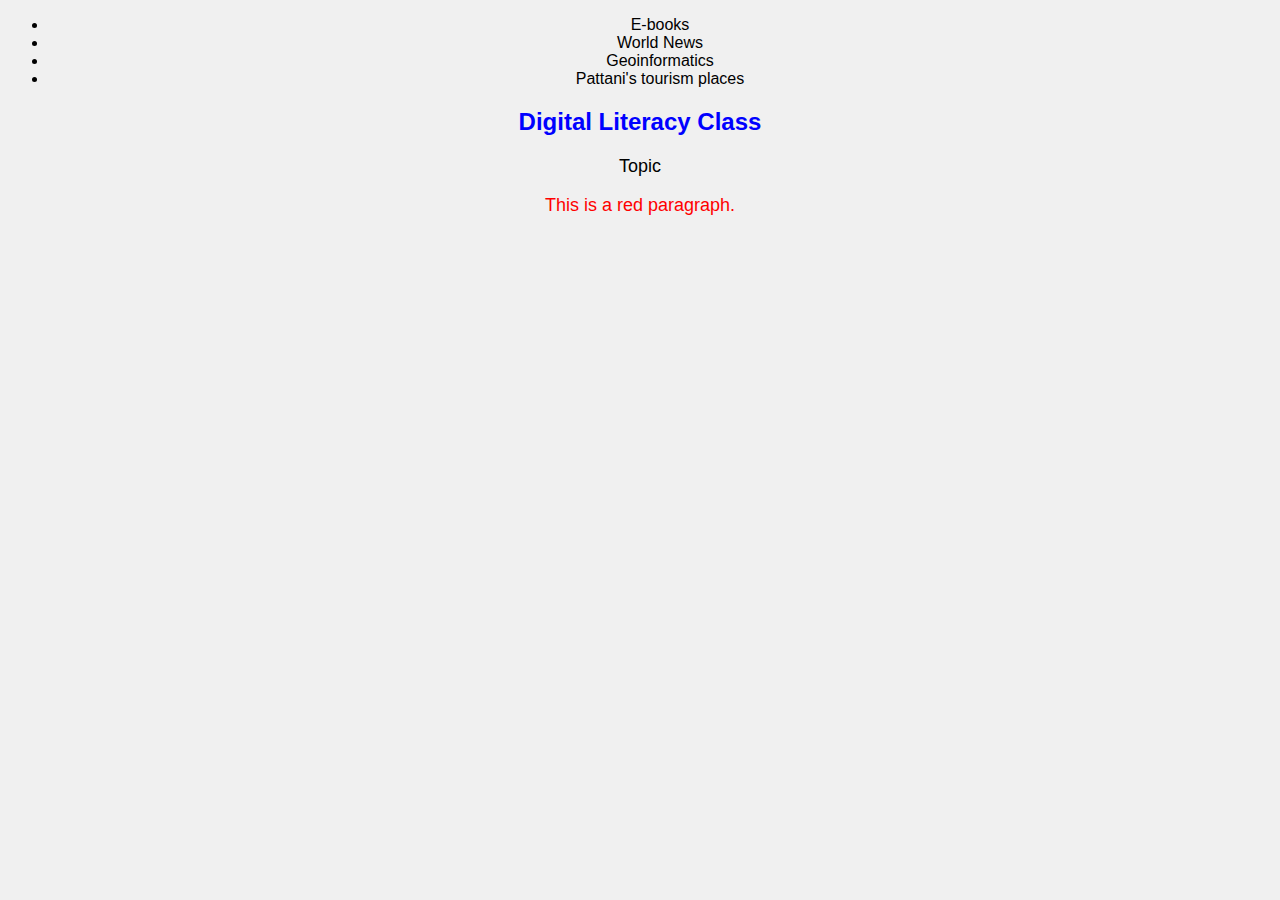
<file: index.html>
<!DOCTYPE html>
<html>
  <head>
    <link rel="stylesheet" href="style.css">
    <title>My Webpage</title>
  </head>
  <body>
    <ul>
    <li>E-books</li>
    <li>World News</li>
    <li>Geoinformatics</li>
    <li>Pattani's tourism places</li>
</ul>
    <h2>Digital Literacy Class</h2>
    <p>Topic</p >
    <p style="color: red">This is a red paragraph.</p >
  </body>
</html>
</file>
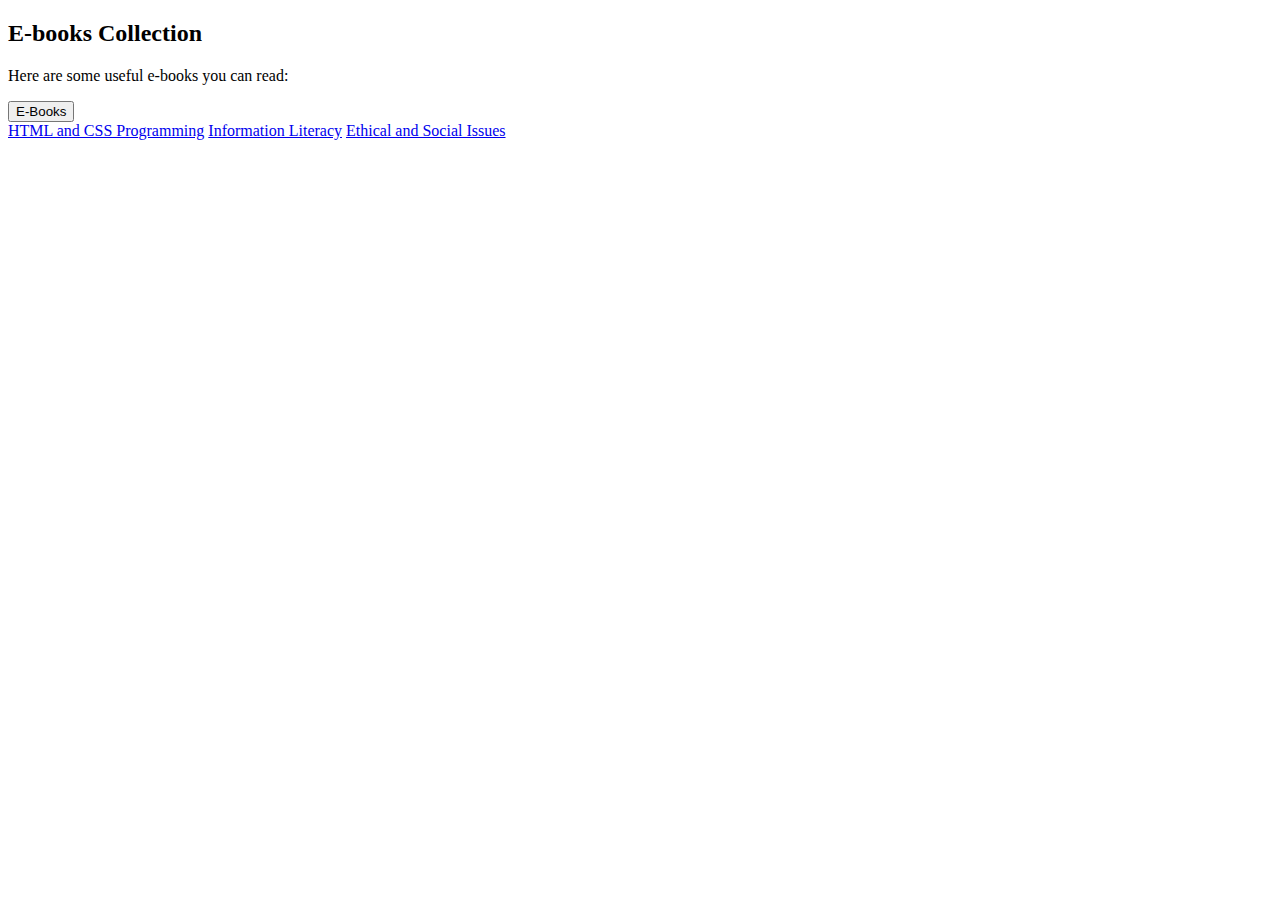
<file: ebooks.html>
<!DOCTYPE html>
<html>
<head>
    <title>E-books</title>
</head>
<body>
    <h2>E-books Collection</h2>
    <p>Here are some useful e-books you can read:</p >

    <div class="dropdown">
        <button class="dropbtn">E-Books <i class="fa fa-caret-down"></i></button>
        <div class="dropdown-content">
            <a target="_blank" href=" ">HTML and CSS Programming</a >
            <a target="_blank" href="InformationLiteracyLifeLongLearning.pdf">Information Literacy</a >
            <a target="_blank" href="EthicalAndSocialIssues.pdf">Ethical and Social Issues</a >
        </div>
    </div>
</body>
</html>
</file>
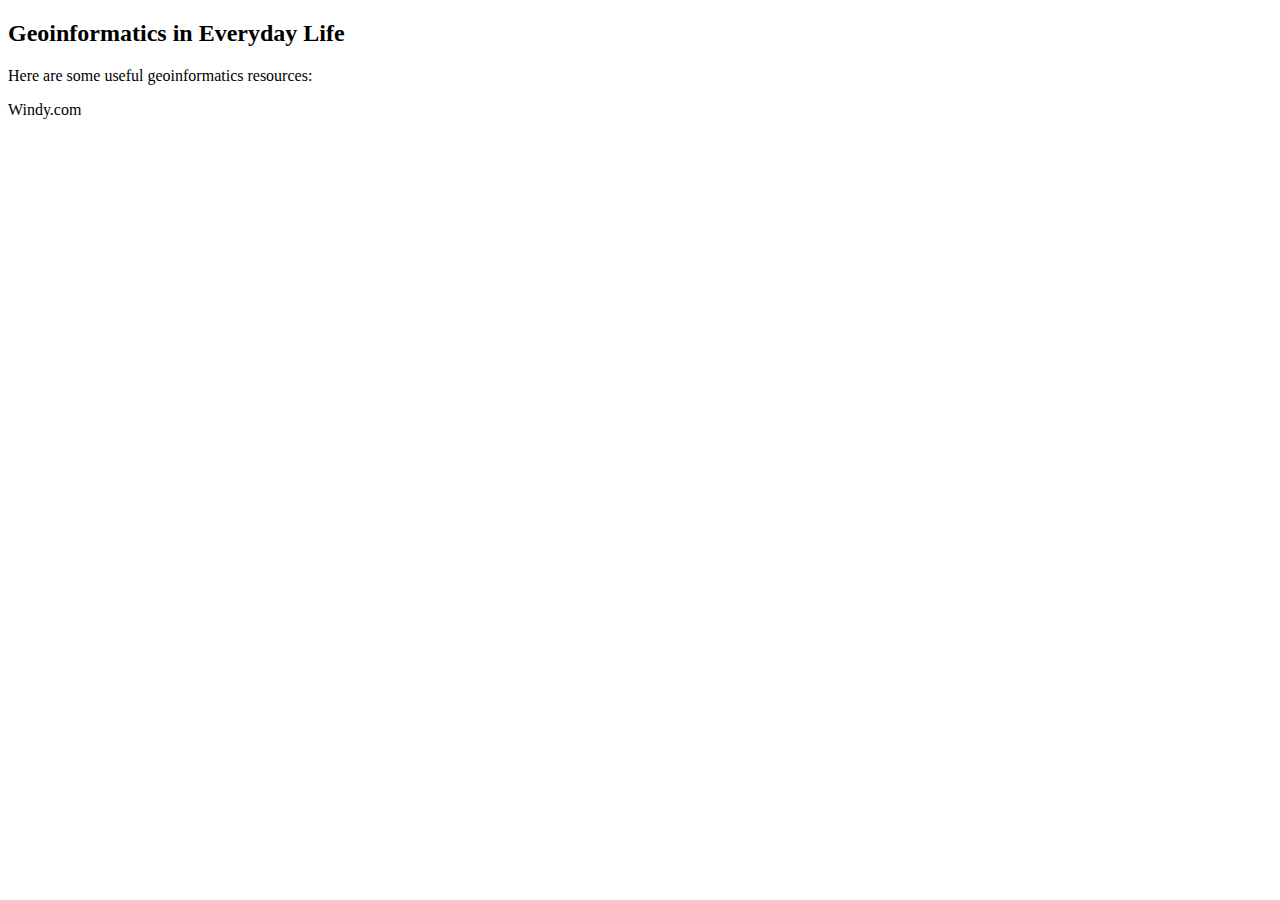
<file: geoinformatics.html>
<!DOCTYPE html>
<html>
<head>
    <title>Geoinformatics</title>
</head>
<body>
    <h2>Geoinformatics in Everyday Life</h2>
    <p>Here are some useful geoinformatics resources:</p >
    Windy.com<br>
    <br>
    <br>
    <br>
    
</body>
</html>
</file>
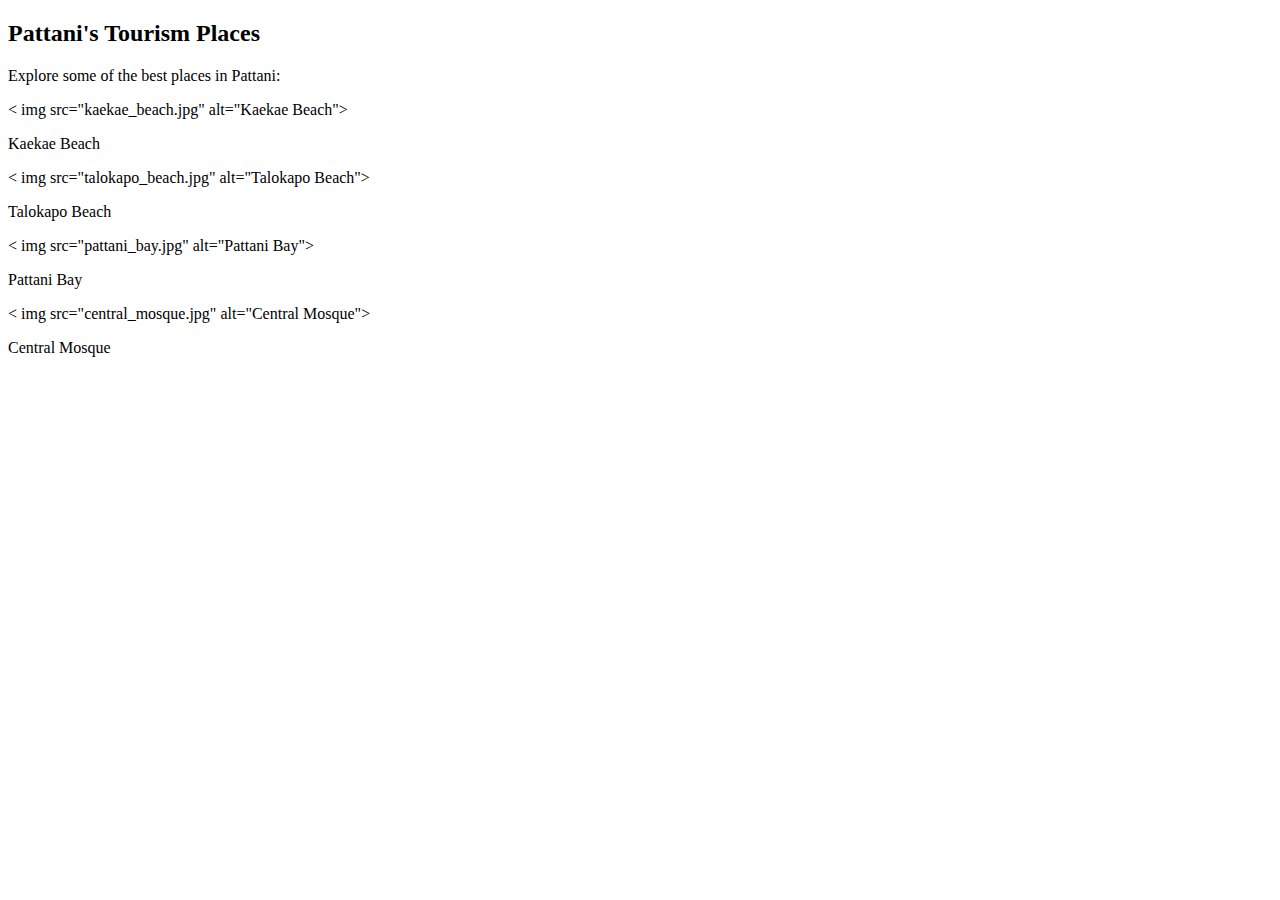
<file: tourismplaces.html>
<!DOCTYPE html>
<html>
<head>
    <title>Pattani Tourism Places</title>
</head>
<body>
    <h2>Pattani's Tourism Places</h2>
    <p>Explore some of the best places in Pattani:</p >

    <div class="grid-container">
        <div class="item">< img src="kaekae_beach.jpg" alt="Kaekae Beach"><p>Kaekae Beach</p ></div>
        <div class="item">< img src="talokapo_beach.jpg" alt="Talokapo Beach"><p>Talokapo Beach</p ></div>
        <div class="item">< img src="pattani_bay.jpg" alt="Pattani Bay"><p>Pattani Bay</p ></div>
        <div class="item">< img src="central_mosque.jpg" alt="Central Mosque"><p>Central Mosque</p ></div>
    </div>
</body>
</html>
</file>
<file: style.css>
body {
    font-family: Arial, sans-serif;
    background-color: #f0f0f0;
    text-align: center;
}
h2 {
    color: blue;
}
p {
    font-size: 18px;
}
</file>
